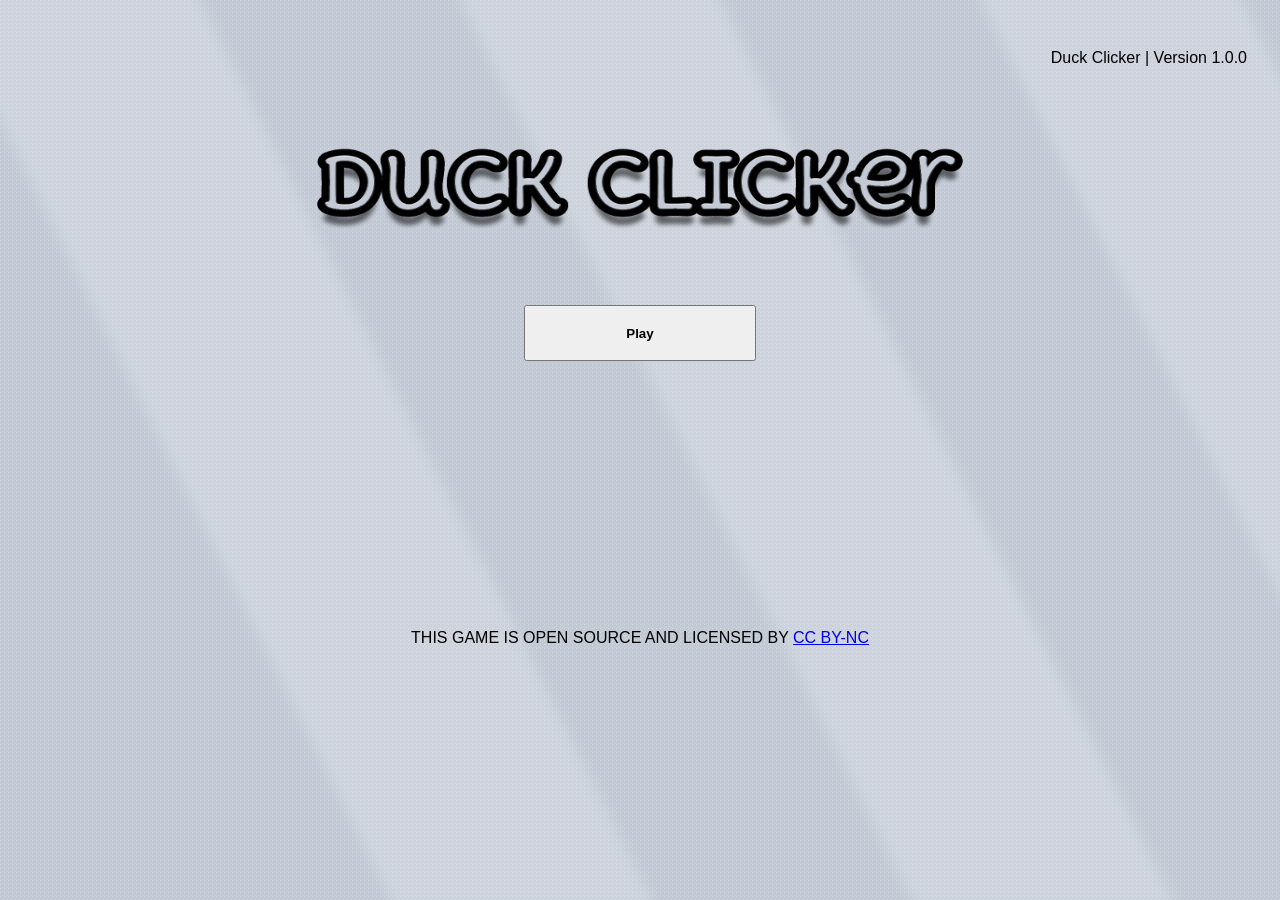
<file: v1.0.0/index.html>
<!DOCTYPE html>
<html lang="en">
<head>
    <meta charset="UTF-8">
    <meta name="viewport" content="width=device-width, initial-scale=1.0">
    <title>Duck Clicker</title>
    <link rel="stylesheet" href="launcher.css">
    <link rel="shortcut icon" href="./assets/favicon.png" type="image/png">
</head>
<body>
    <p class="version">Duck Clicker | Version 1.0.0</p>
    <img src="./assets/logo1.png" alt="Duck Clicker" height="200" width="700">
    <br>
    <br>
    <button onclick="window.location.href='./game.html';"><h4>Play</h4></button>
    <br>
    <br>
    <br>
    <br>
    <br>
    <br>
    <br>
    <br>
    <br>
    <br>
    <br>
    <br>
    <br>
    <br>
    <br>
    <p>THIS GAME IS OPEN SOURCE AND LICENSED BY <a href="https://creativecommons.org/licenses/by-nc/4.0/">CC BY-NC</a></p>
</body>
</html>
</file>
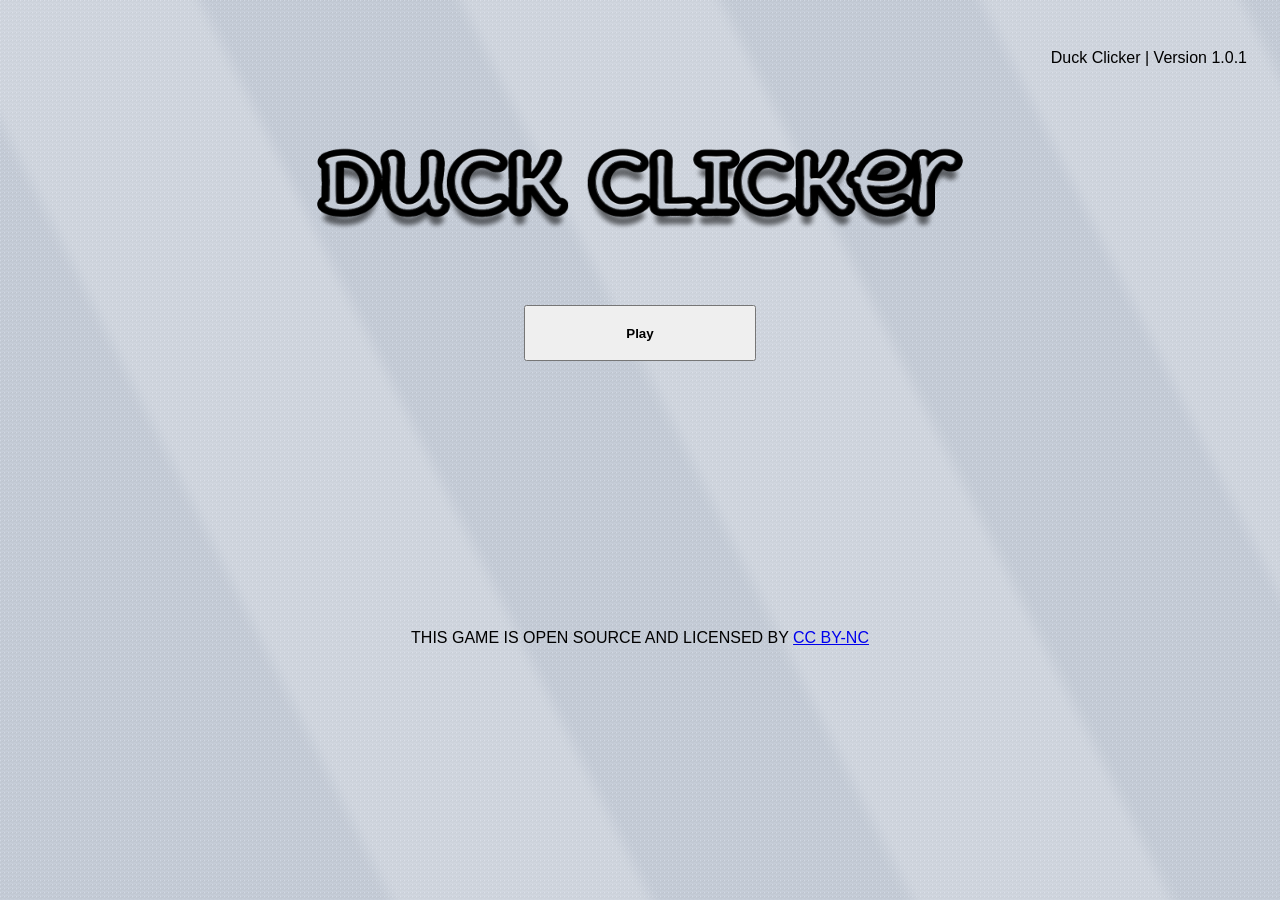
<file: v2.0.0/index.html>
<!DOCTYPE html>
<html lang="en">
<head>
    <meta charset="UTF-8">
    <meta name="viewport" content="width=device-width, initial-scale=1.0">
    <title>Duck Clicker</title>
    <link rel="stylesheet" href="launcher.css">
    <link rel="shortcut icon" href="./assets/favicon.png" type="image/png">
</head>
<body>
    <p class="version">Duck Clicker | Version 1.0.1</p>
    <img src="./assets/logo1.png" alt="Duck Clicker" height="200" width="700">
    <br>
    <br>
    <button onclick="window.location.href='./game.html';"><h4>Play</h4></button>
    <br>
    <br>
    <br>
    <br>
    <br>
    <br>
    <br>
    <br>
    <br>
    <br>
    <br>
    <br>
    <br>
    <br>
    <br>
    <p>THIS GAME IS OPEN SOURCE AND LICENSED BY <a href="https://creativecommons.org/licenses/by-nc/4.0/">CC BY-NC</a></p>
</body>
</html>
</file>
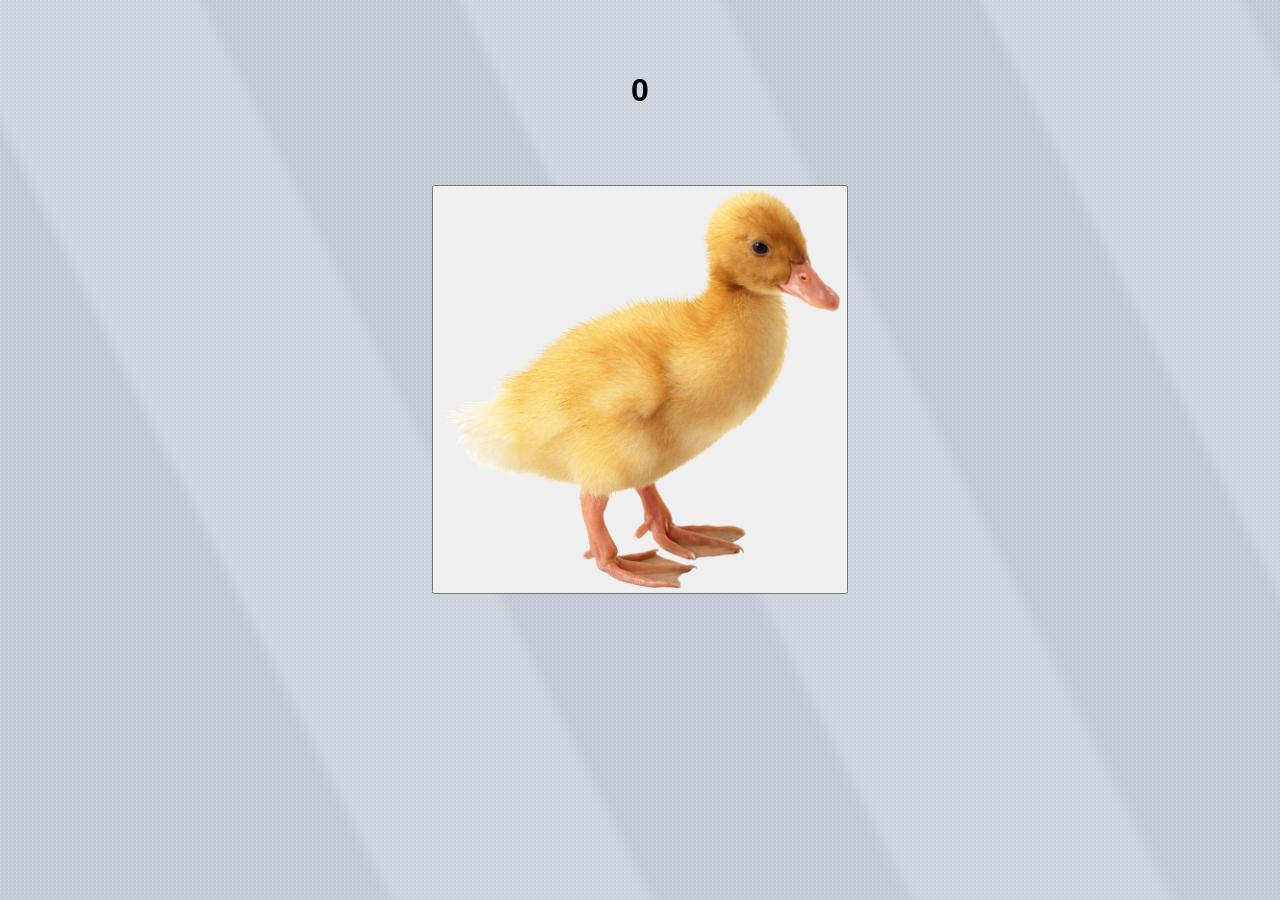
<file: v1.0.0/game.html>
<!DOCTYPE html>
<html lang="en">
<head>
    <meta charset="UTF-8">
    <meta name="viewport" content="width=device-width, initial-scale=1.0">
    <title>Duck Clicker</title>
    <link rel="stylesheet" href="./game.css">
    <link rel="shortcut icon" href="./assets/favicon.png" type="image/png">
</head>
<body>
    <script src="./scripts/main.js"></script>
    <br>
    <h1 id="clicks">0</h1>
    <br>
    <br>
    <br>
    <button onclick="addscore(1);"><img src="./assets/duckimage1.png" height="400" width="400"></button>
</body>
</html>
</file>
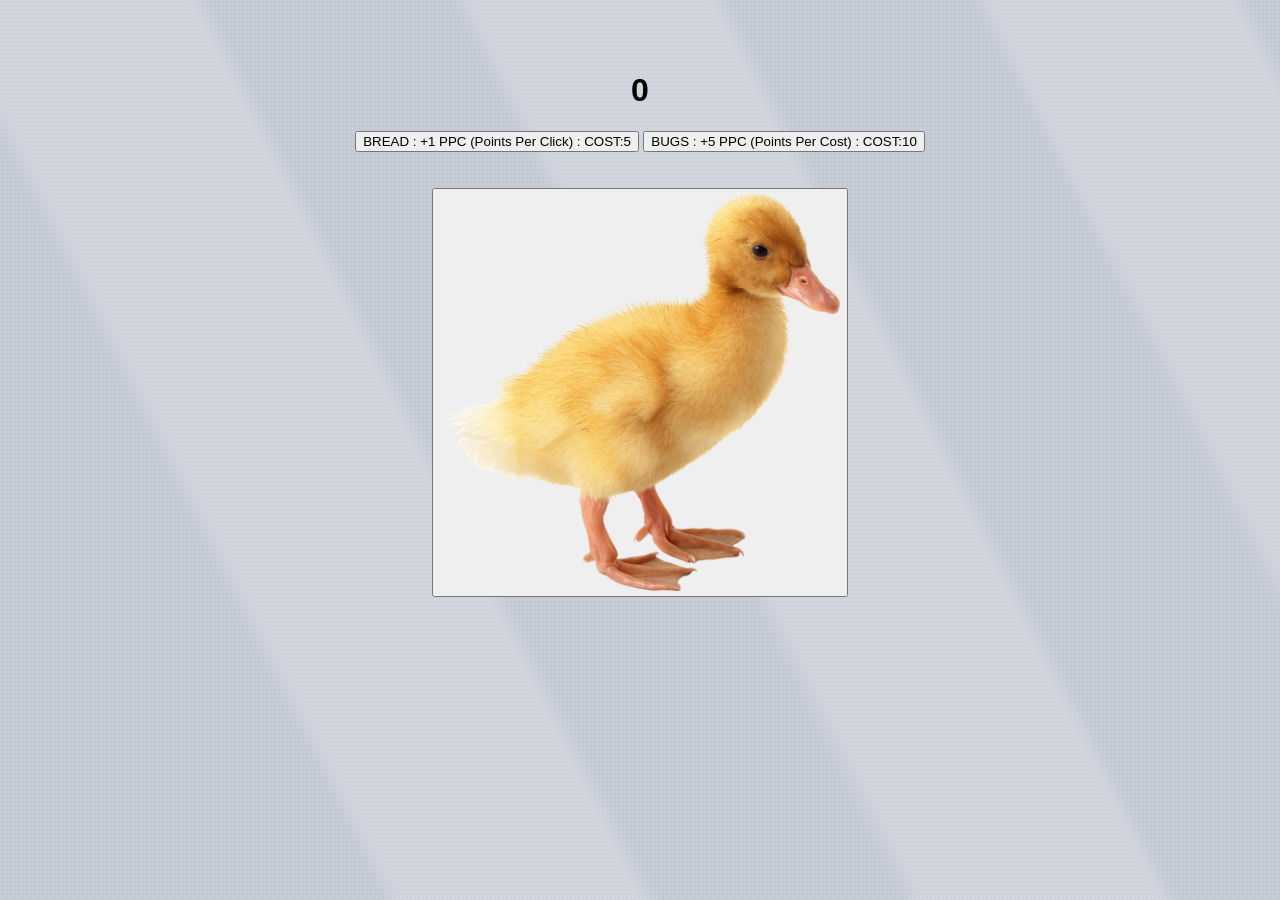
<file: v2.0.0/game.html>
<!DOCTYPE html>
<html lang="en">
<head>
    <meta charset="UTF-8">
    <meta name="viewport" content="width=device-width, initial-scale=1.0">
    <title>Duck Clicker</title>
    <link rel="stylesheet" href="./game.css">
    <link rel="shortcut icon" href="./assets/favicon.png" type="image/png">
</head>
<body>
    <script src="./scripts/main.js"></script>
    <br>
    <h1 id="clicks">0</h1>
    <div class="A">
        <button onclick="getupgrade(1);">BREAD : +1 PPC (Points Per Click) : COST:5</button>
        <button onclick="getupgrade(2);">BUGS : +5 PPC (Points Per Cost) : COST:10</button>
    </div>
    <br>
    <br>
    <button onclick="addscore(PPC);"><img src="./assets/duckimage1.png" height="400" width="400"></button>
</body>
</html>
</file>
<file: v1.0.0/launcher.css>
body {
    text-align: center;
    font-family: sans-serif;
    padding: 25px;
    background-image: url(./assets/gamebg.png);
    overflow-y: hidden;
}

button {
    padding-left: 100px;
    padding-right: 100px;
}

.version {
    text-align: right;
}
</file>
<file: v2.0.0/launcher.css>
body {
    text-align: center;
    font-family: sans-serif;
    padding: 25px;
    background-image: url(./assets/gamebg.png);
    overflow-y: hidden;
}

button {
    padding-left: 100px;
    padding-right: 100px;
}

.version {
    text-align: right;
}
</file>
<file: v1.0.0/game.css>
body {
    text-align: center;
    font-family: sans-serif;
    padding: 25px;
    background-image: url(./assets/gamebg.png);
    overflow-y: hidden;
}
</file>
<file: v2.0.0/game.css>
body {
    text-align: center;
    font-family: sans-serif;
    padding: 25px;
    background-image: url(./assets/gamebg.png);
    overflow-y: hidden;
}
</file>
